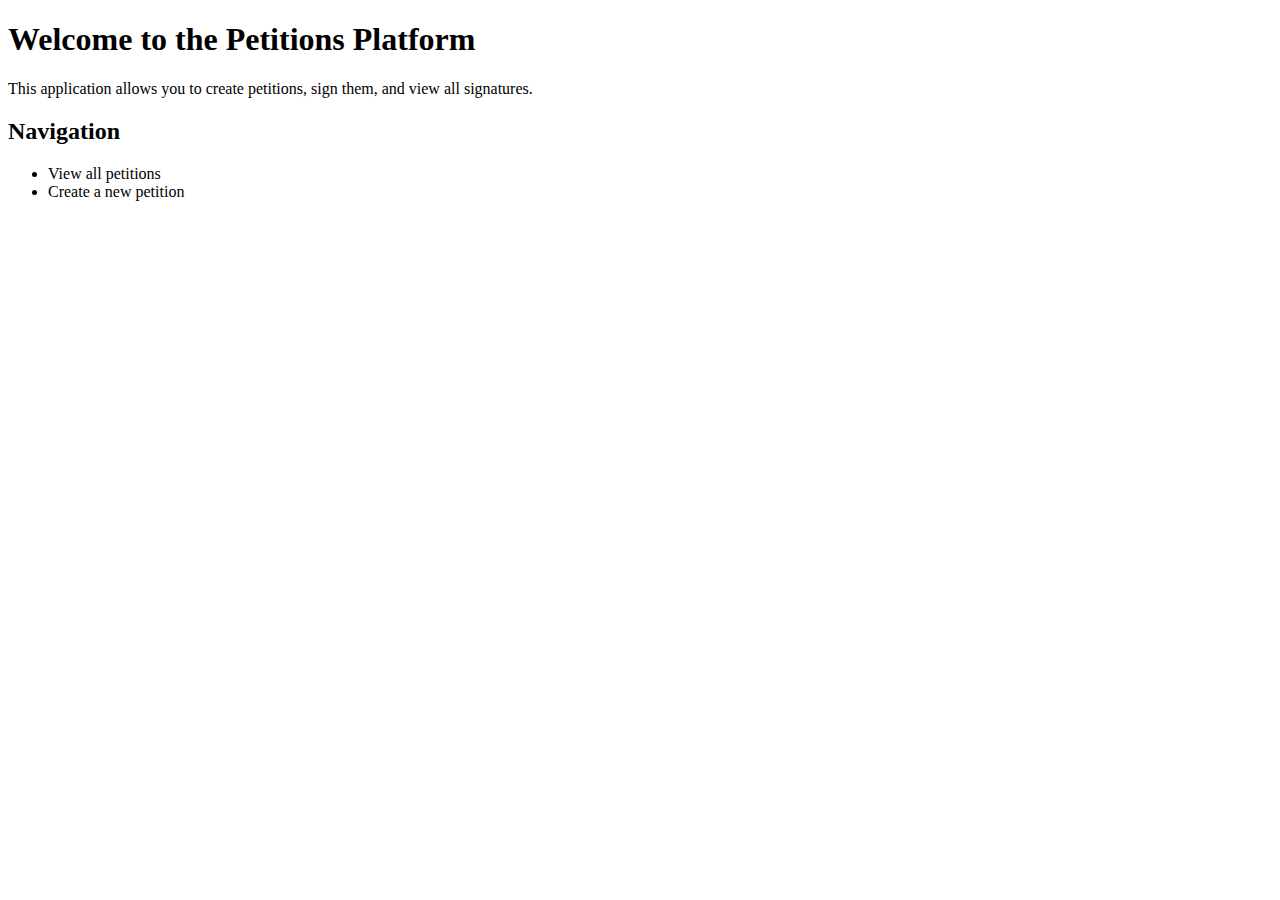
<file: src/main/resources/templates/index.html>
<!DOCTYPE html>
<html xmlns:th="http://www.thymeleaf.org">
<head>
    <meta charset="UTF-8">
    <title>Welcome to Petitions</title>
</head>
<body>
<h1>Welcome to the Petitions Platform</h1>
<p>This application allows you to create petitions, sign them, and view all signatures.</p>

<h2>Navigation</h2>
<ul>
    <li><a th:href="@{/list}">View all petitions</a></li>
    <li><a th:href="@{/create}">Create a new petition</a></li>
</ul>
</body>
</html>
</file>
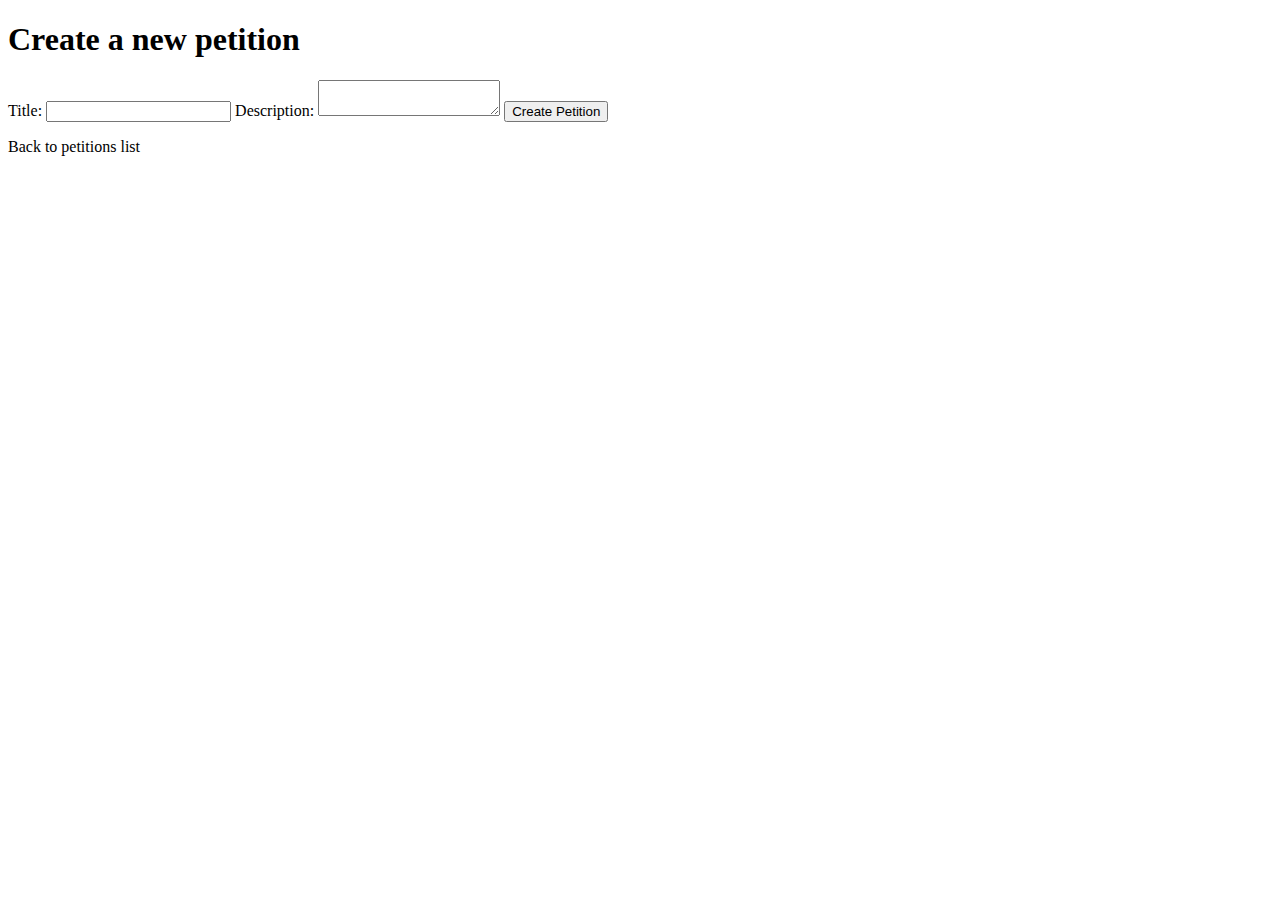
<file: src/main/resources/templates/create.html>
<!DOCTYPE html>
<html xmlns:th="http://www.thymeleaf.org">
<head>
    <meta charset="UTF-8">
    <title>Create Petition</title>
</head>
<body>
<h1>Create a new petition</h1>

<form th:action="@{/create}" method="post" th:object="${petition}">
    <label for="title">Title:</label>
    <input type="text" id="title" th:field="*{title}" required />

    <label for="description">Description:</label>
    <textarea id="description" th:field="*{description}" required></textarea>

    <button type="submit">Create Petition</button>
</form>

<p><a th:href="@{/list}">Back to petitions list</a></p>
</body>
</html>
</file>
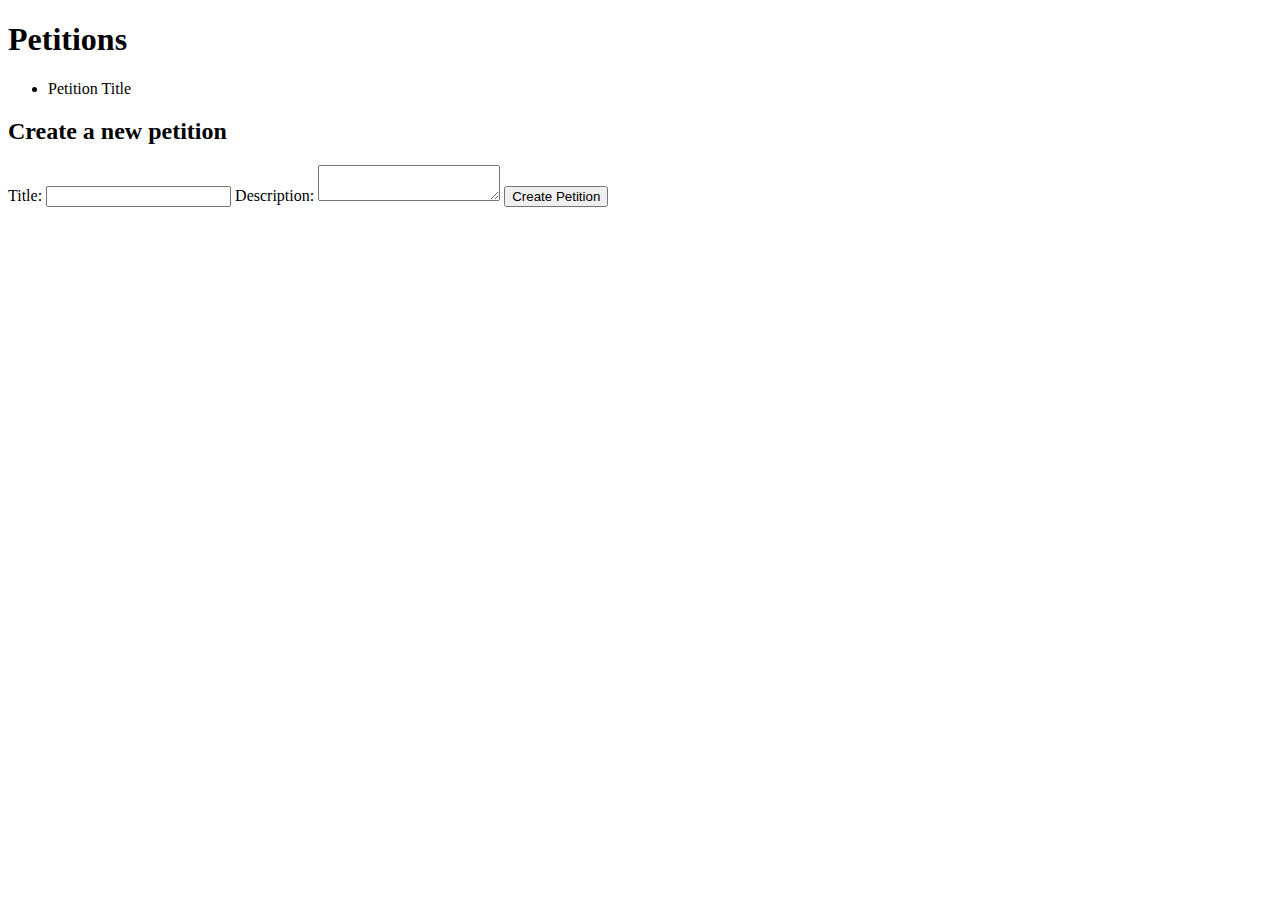
<file: src/main/resources/templates/list.html>
<!DOCTYPE html>
<html xmlns:th="http://www.thymeleaf.org">
<head>
    <meta charset="UTF-8">
    <title>Petitions List</title>
</head>
<body>
<h1>Petitions</h1>
<ul>
    <li th:each="petition : ${petitions}">
        <a th:href="@{'/view/' + ${petition.id}}" th:text="${petition.title}">Petition Title</a>
    </li>
</ul>

<h2>Create a new petition</h2>
<form th:action="@{/create}" method="post" th:object="${petition}">
    <label for="title">Title:</label>
    <input type="text" id="title" th:field="*{title}" required />

    <label for="description">Description:</label>
    <textarea id="description" th:field="*{description}" required></textarea>

    <button type="submit">Create Petition</button>
</form>
</body>
</html>
</file>
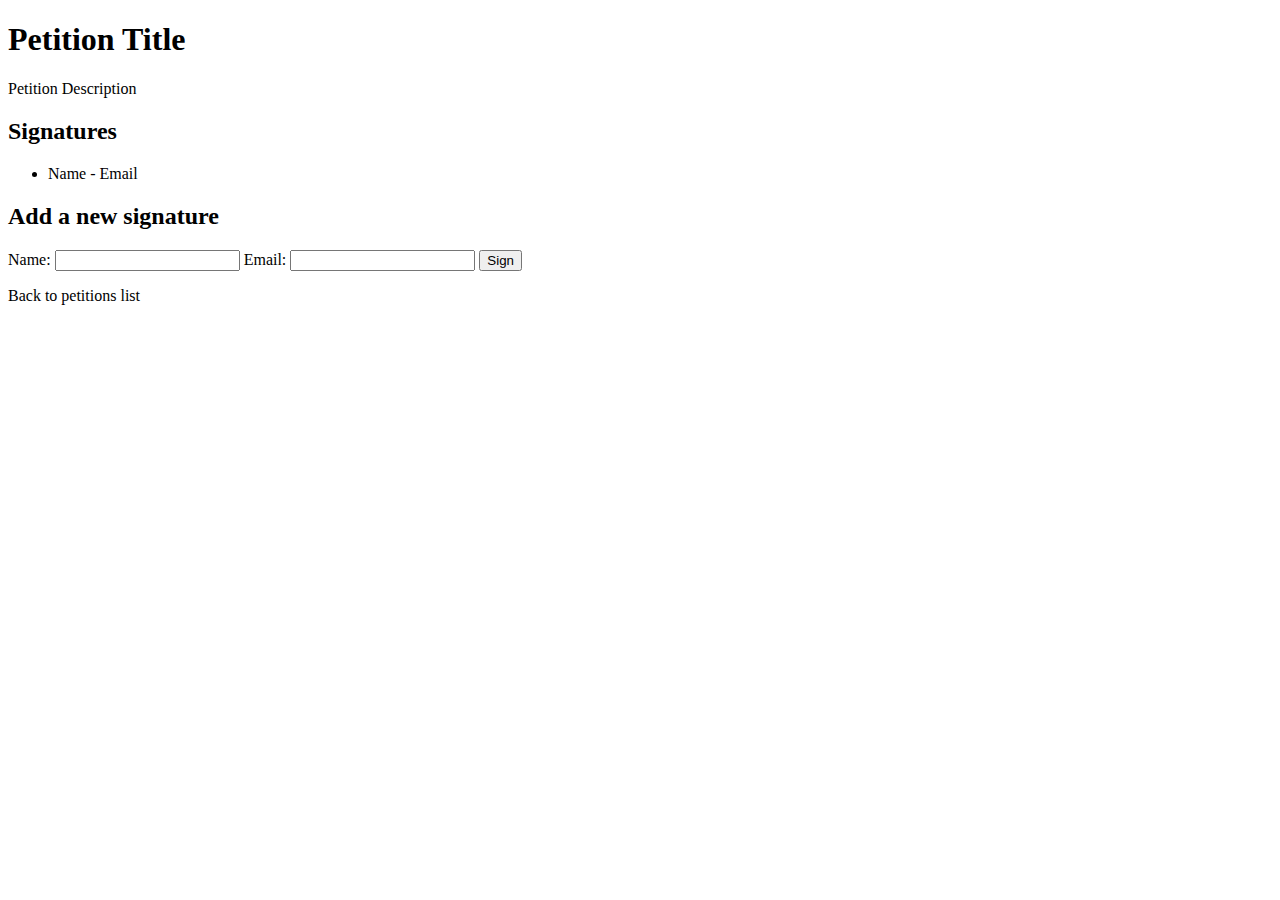
<file: src/main/resources/templates/view.html>
<!DOCTYPE html>
<html xmlns:th="http://www.thymeleaf.org">
<head>
    <meta charset="UTF-8">
    <title th:text="${petition.title}">Petition Details</title>
</head>
<body>
<h1 th:text="${petition.title}">Petition Title</h1>
<p th:text="${petition.description}">Petition Description</p>

<h2>Signatures</h2>
<ul>
    <!-- Iterate over all signatures -->
    <li th:each="sig : ${signatures}">
        <span th:text="${sig.name}">Name</span> -
        <span th:text="${sig.email}">Email</span>
    </li>
</ul>

<h2>Add a new signature</h2>
<form th:action="@{'/view/' + ${petition.id} + '/sign'}" method="post" th:object="${signature}">
    <label for="name">Name:</label>
    <input type="text" id="name" th:field="*{name}" required />

    <label for="email">Email:</label>
    <input type="email" id="email" th:field="*{email}" required />

    <button type="submit">Sign</button>
</form>

<p><a th:href="@{/list}">Back to petitions list</a></p>
</body>
</html>
</file>
